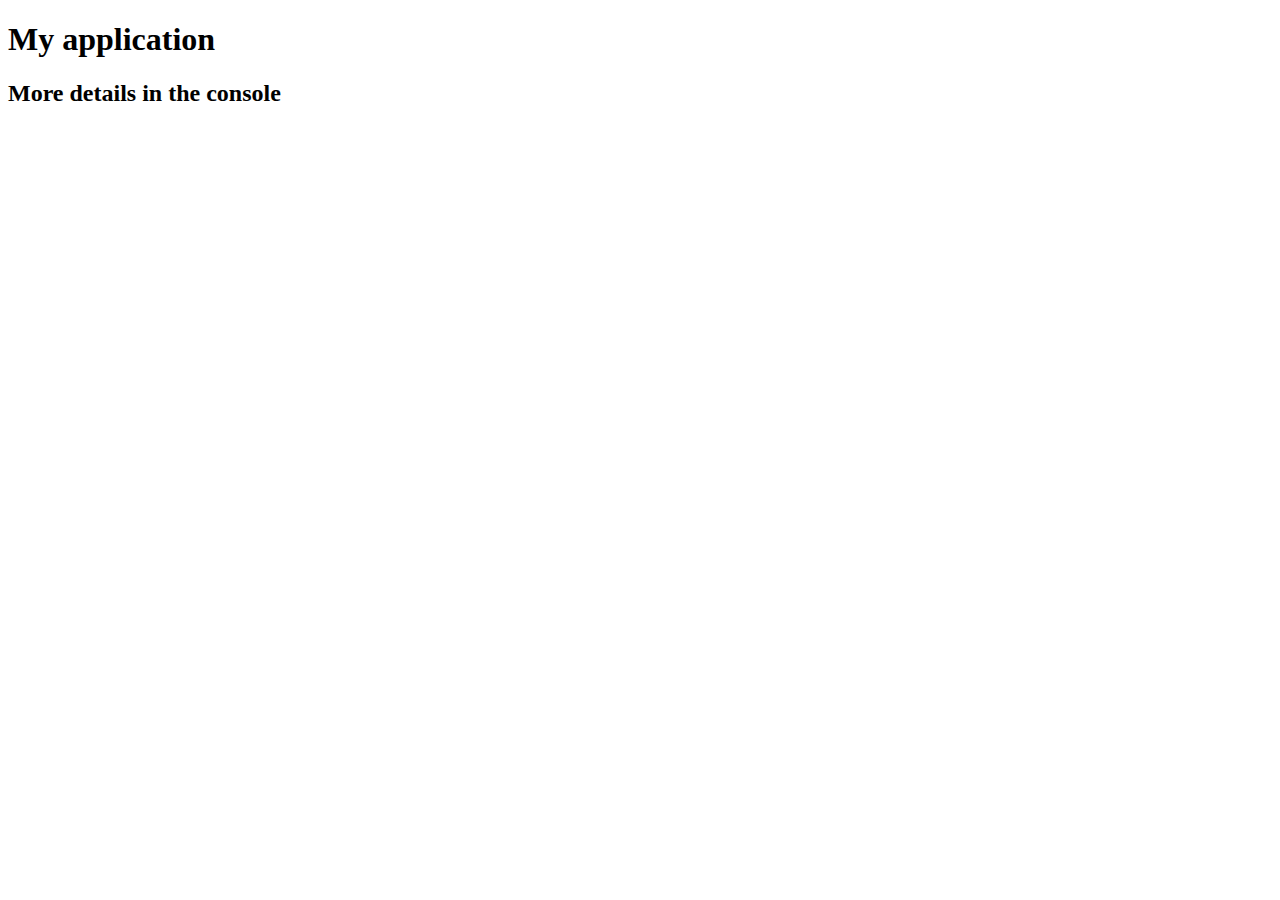
<file: lab2/index.html>
<!DOCTYPE html>
<html>
<head>
	<meta charset="utf-8">
	<title>My application</title>
</head>
<body>
	<h1>My application</h1>
	<h2>More details in the console</h2>

	<script src="SpeakHello.js"></script>
	<script src="SpeakGoodBye.js"></script>
	<script src="script.js"></script>

</body>
</html>
</file>
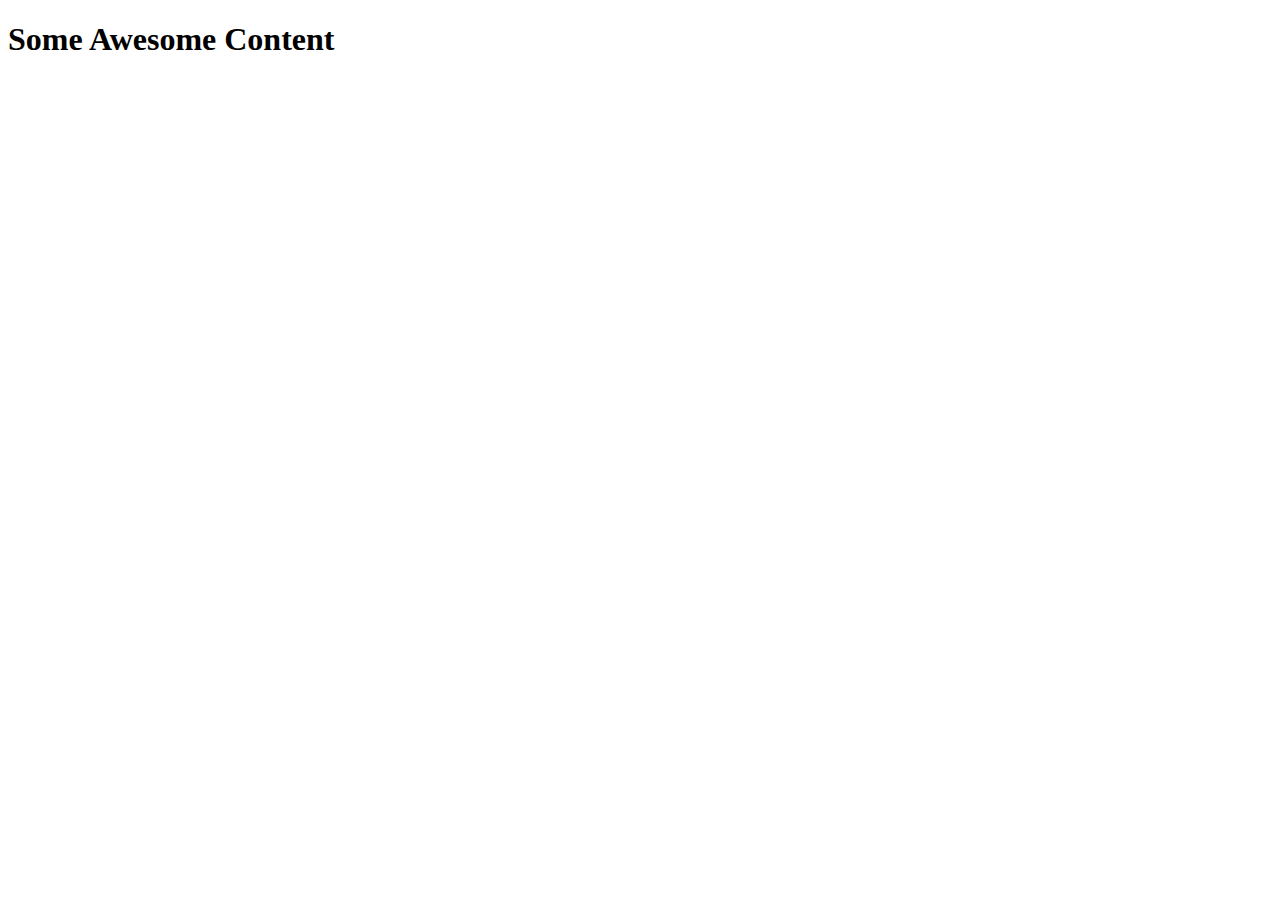
<file: lab3/index.html>
<!DOCTYPE html>
<html lang="en">
<head>
    <meta charset="UTF-8">
    <meta name="viewport" content="width=device-width, initial-scale=1.0">
    <title>Document</title>
</head>
<body>
    <h1>Some Awesome Content</h1>

    <script src="./script.js"></script>
</body>
</html>
</file>
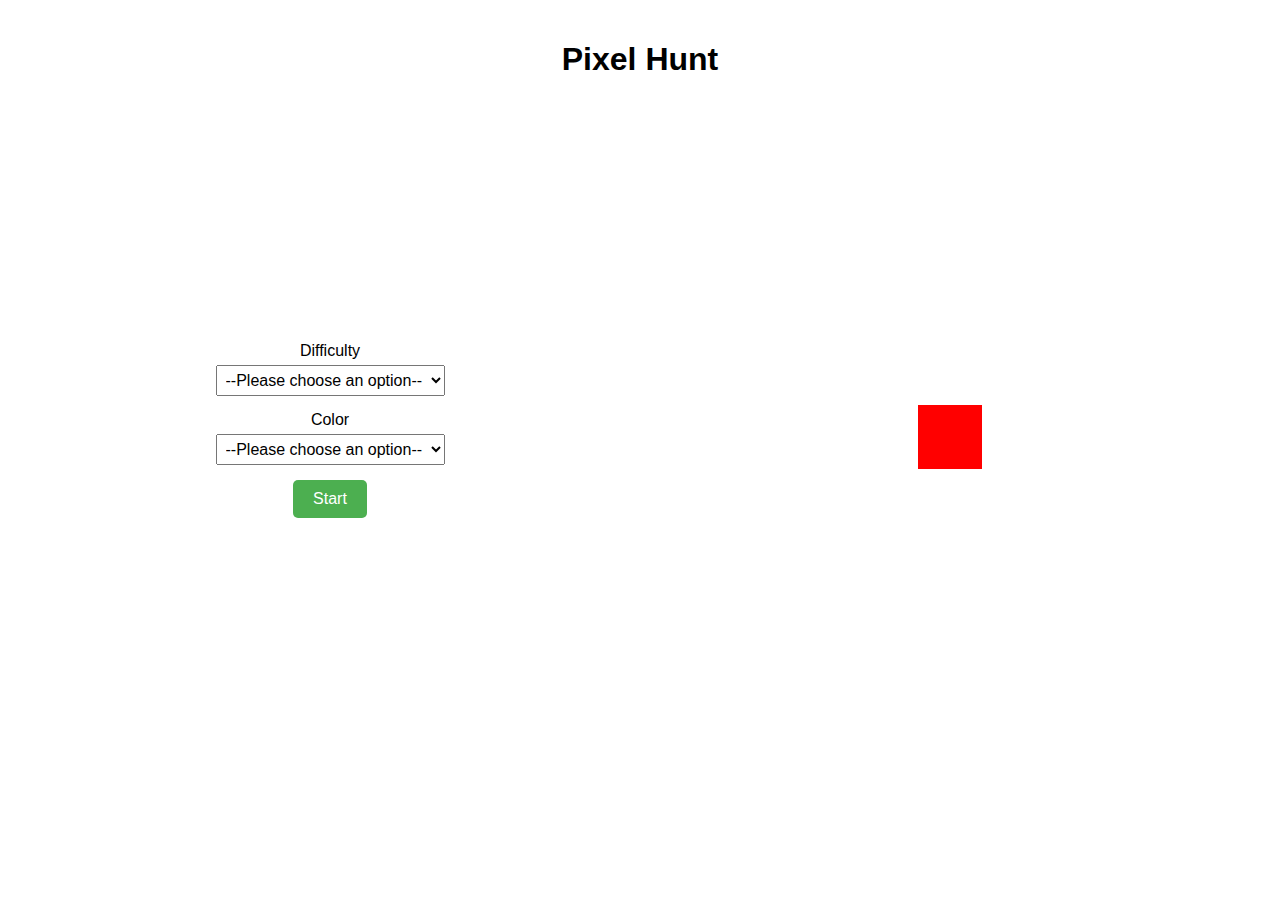
<file: lab5/index.html>
<!DOCTYPE html>
<html lang="en">
<head>
    <meta charset="UTF-8">
    <meta name="viewport" content="width=device-width, initial-scale=1.0">
    <title>Максимально оригінальна робота, котру зробив єдиний і не повторний "ОК"</title>
    <link rel="stylesheet" href="./style.css">
</head>
<body>
    <div id="menu">
        <h1 class="title">Pixel Hunt</h1>
        <div class="wrapper">
            <div class="left">
                <label for="dif" class="label">Difficulty</label>
                <select name="dif" id="dif">
                    <option value="undef" disabled selected>--Please choose an option--</option>
                    <option value="easy">Easy</option>
                    <option value="medium">Medium</option>
                    <option value="hard">Hard</option>
                </select>

                <label for="color" class="label">Color</label>
                <select name="color" id="color">
                    <option value="undef" disabled selected>--Please choose an option--</option>
                    <option value="red">Red</option>
                    <option value="blue">Blue</option>
                    <option value="green">Green</option>
                </select>

                <button type="submit" id="start">Start</button>
            </div>
            <div class="right" id="preview-block">
                <div class="cube medium"></div>
            </div>
        </div>
    </div>

    <div id="game" class="hidden">
        <div class="info">
            <p id="score">Score: 0</p>
            <p id="time">Time left: 0</p>
        </div>
        <div id="game-block"></div>
    </div>

    <script src="./script.js"></script>
</body>
</html>
</file>
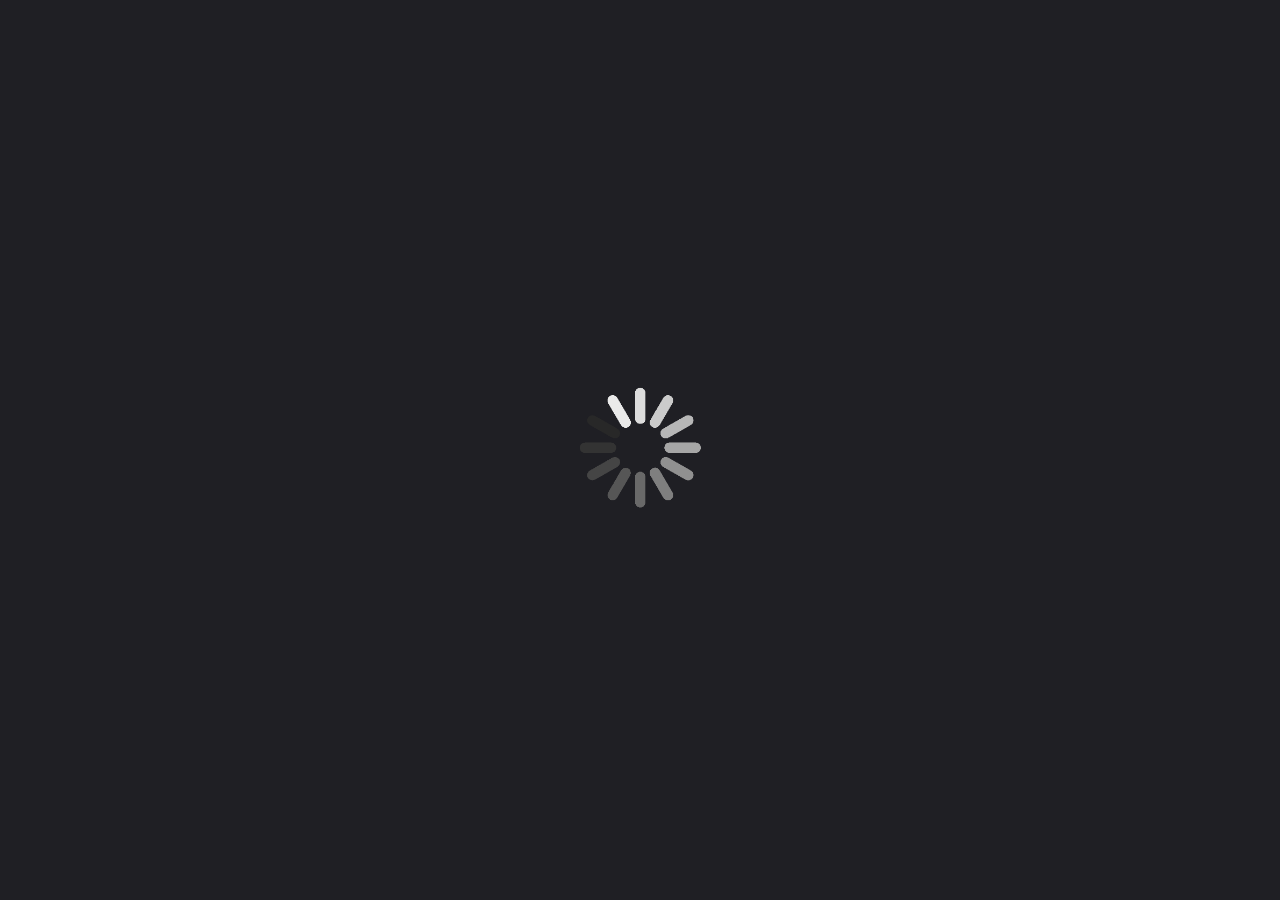
<file: lab6/index.html>
<!DOCTYPE html>
<html lang="en">
<head>
    <meta charset="UTF-8">
    <meta name="viewport" content="width=device-width, initial-scale=1.0">
    <link rel="stylesheet" href="./style.css">
    <title>I feel like a monster! After 5 Monster energy...</title>
</head>
<body>
    
    <div id="game" class="hidden">
        <div>
            <button type="button" class="btn" id="newGame">New Game</button>
            <button type="button" class="btn" id="restart">Restart</button>
        </div>
        <div id="field"></div>
        <div class="info">
            <p id="click"></p>
            <p id="minclick"></p>
        </div>
    </div>
    <div id="loader">
        <img class="loader" src="./loading.gif" alt="loader">
    </div>

    <script src="./script.js"></script>
</body>
</html>
</file>
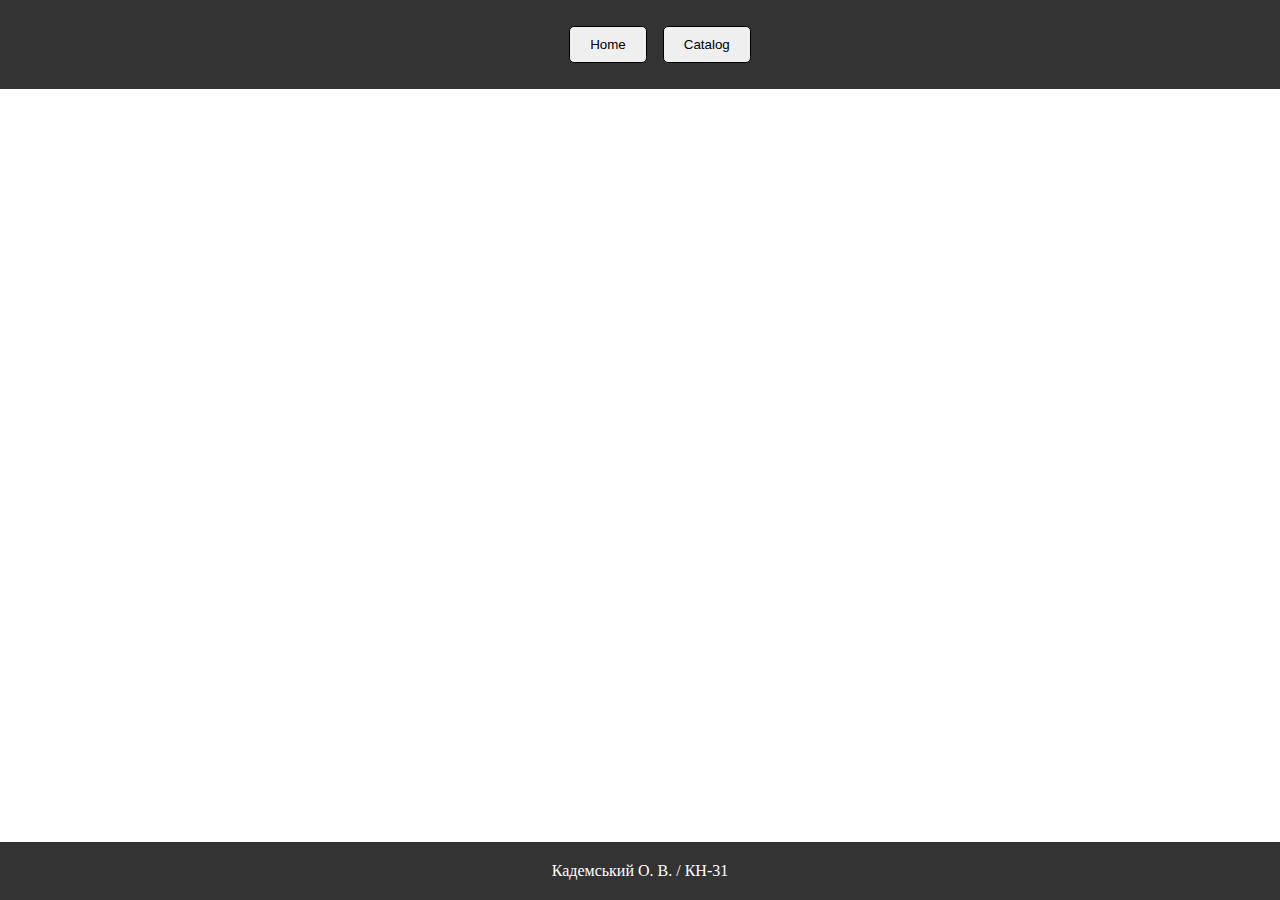
<file: lab7/index.html>
<!DOCTYPE html>
<html lang="en">
<head>
    <meta charset="UTF-8">
    <meta name="viewport" content="width=device-width, initial-scale=1.0">
    <link rel="stylesheet" href="style.css">
    <title>Lab of Avarage EdPro Enjoyer</title>
</head>
<body>
    
    <header>
        <ul class="header-ul">
            <li>
                <button type="button" class="header-button" id="btn-home">Home</button>
            </li>
            <li>
                <button type="button" class="header-button" id="btn-catalog">Catalog</button>
            </li>
        </ul>
    </header>

    <main id="main"></main>

    <footer>
        Кадемський О. В. / КН-31
    </footer>

    <script src="./scripts.js"></script>
    <script src="./ajax.utils.js"></script>
</body>
</html>
</file>
<file: lab5/style.css>
body {
    font-family: Arial, sans-serif;
    margin: 0;
    padding: 0;
}

#menu {
    text-align: center;
    padding: 20px;
}

.title {
    font-size: 2rem;
}

.wrapper {
    display: flex;
    flex-direction: row;
    justify-content: space-between;
    align-items: center;
    min-height: 75vh;
}

.left {
    display: flex;
    flex-direction: column;
    align-items: center;
    justify-content: center;
    flex: 1;
}

.right {
    display: flex;
    align-items: center;
    justify-content: center;
    flex: 1;
}

.label {
    margin-bottom: 5px;
}

select, button {
    margin-bottom: 15px;
    padding: 5px;
    font-size: 1rem;
    cursor: pointer;
}

button {
    transition: background-color .2s;
    background-color: #4CAF50;
    color: white;
    border: none;
    border-radius: 5px;
    padding: 10px 20px;
}

button:hover {
    background-color: #45a049;
}

#game {
    padding: 20px;
}

.cube {
    position: absolute;
    z-index: 9999;
    background-color: red;
}

.hidden {
    display: none;
}

.cube.easy {
    width: 96px;
    height: 96px;
}

.cube.medium {
    width: 64px;
    height: 64px;
}

.cube.hard {
    width: 32px;
    height: 32px;
}
</file>
<file: lab6/style.css>
body {
    padding: 0;
    margin: 0;
    box-sizing: border-box;

    display: flex;
    align-items: center;
    justify-content: center;

    min-height: 100vh;

    background-color: rgb(31, 31, 36);

    color: #fff;
}

#field {
    display: flex;
    flex-direction: column;
}

.group {
    display: flex;
    flex-direction: row;   
}

.cell {
    width: 32px;
    height: 32px;
    border: 1px solid #fff;
}

.cell.active {
    background-color: #fff;
}

.hidden {
    display: none;
}

.win {
    background-color: black;
    width: 256px;
    height: 256px;
    color: white;
    text-align: center;
    display: flex;
    align-items: center;
    justify-content: center;
    font-size: 1.1rem;
    line-height: 2rem;
}

.loader {
    width: 128px;
    height: 128px;
}

.btn {
    margin-bottom: 16px;
    width: 100%;
    cursor: pointer;
    padding-top: 16px;
    padding-bottom: 16px;

    font-weight: 600;
    font-size: 1rem;
}

.info {
    text-align: center;
    font-size: 1.2rem;
}
</file>
<file: lab7/style.css>
body, html {
    margin: 0;
    padding: 0;
    box-sizing: border-box;
}

body {
    display: flex;
    flex-direction: column;
    min-height: 100vh;
}

header {
    background-color: #333;
    color: #fff;
    padding: 10px 20px;
    display: flex;
    justify-content: center;
}

.header-ul {
    display: flex;
    flex-direction: row;
    gap: 16px;
    list-style-type: none;
}

.header-button, .specials {
    padding: 10px 20px;
    border: none;
    border-radius: 5px;
    cursor: pointer;
    border: 1px solid #000000;
}

.header-button:hover, .specials:hover {
    background-color: #5e97b8;
    transition: background-color .2s;
}

main {
    flex: 1;
    padding: 20px;
}

footer {
    background-color: #333;
    color: #fff;
    padding: 20px;
    display: flex;
    justify-content: center;
}


.home {
    display: flex;
    flex-direction: column;
    justify-content: center;
    align-items: center;
}

.catalog-wrapper {
    display: flex;
    flex-direction: column;
    align-items: center;
    justify-content: center;
}

.catalog-items {
    display: flex;
    flex-direction: row;
    align-items: center;
    justify-content: center;
    gap: 16px;
}

.catalog, .group {
    display: flex;
    flex-direction: column;
    
    border: 1px solid #000;
}

.catalog-group, .catalog-name {
    width: 100%;
}

.catalog-name, .group-name {
    cursor: pointer;
}

.catalog-notes {
    max-width: 200px;
    padding: 4px;
}

.item {
    display: flex;
    flex-direction: row;
    align-items: center;
    justify-content: center;
    gap: 32px;
}
</file>
